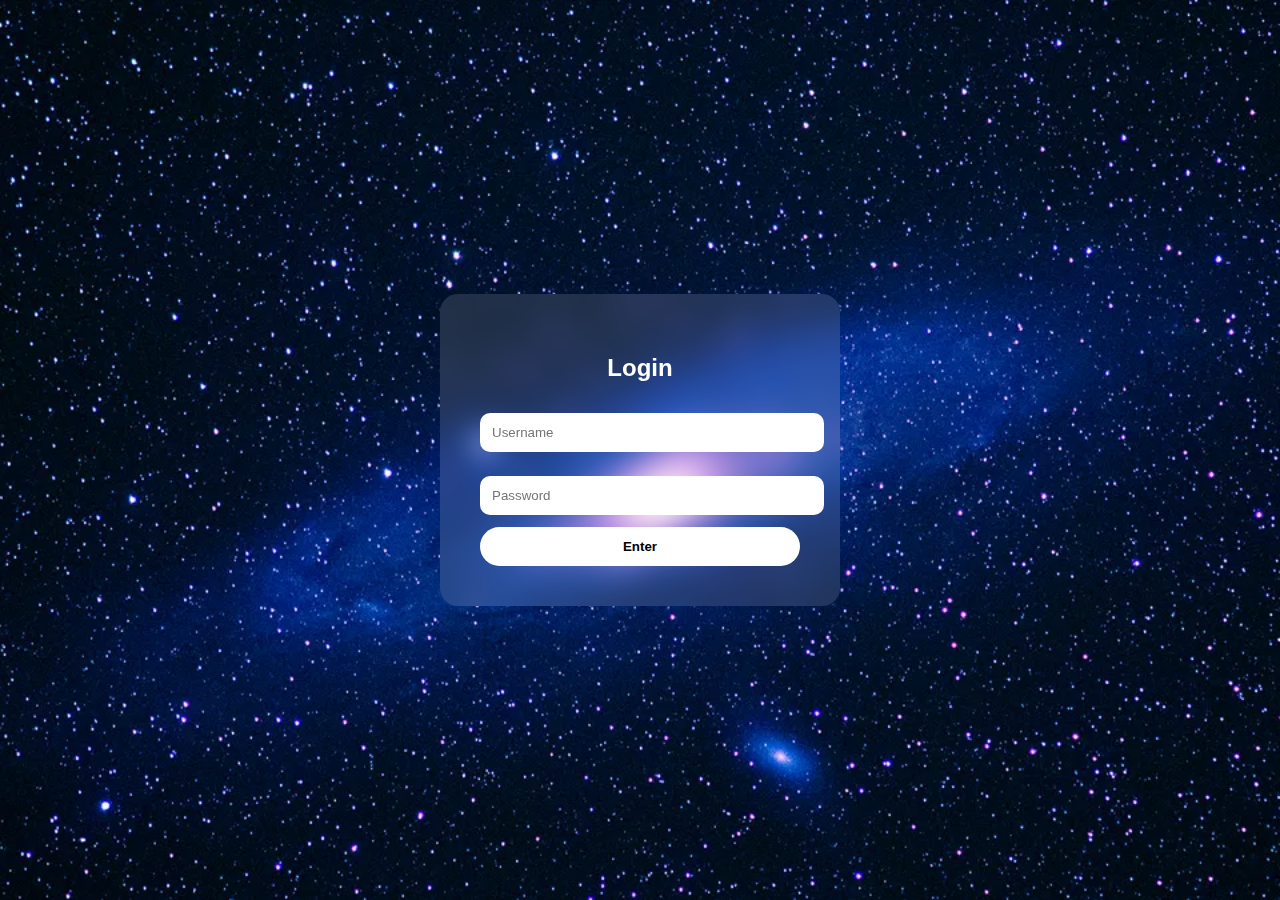
<file: login.html>
<!DOCTYPE html>
<html lang="en">
<head>
  
<meta charset="UTF-8">
<title>Login</title>
<style>
body {
  margin: 0;
  height: 100vh;
  background: linear-gradient(120deg, #0f2027, #203a43, #2c5364);
  display: flex;
  justify-content: center;
  align-items: center;
  font-family: 'Poppins', sans-serif;
  color: #fff;
   
    
    margin: 0;
    padding: 0;
    background-image: url("y.jpg");  
    background-size: cover;                   
    background-position: center;             
    background-repeat: no-repeat
    font-family: "Arial", sans-serif;
    height: 100vh;
    display: flex;
    justify-content: center;
    align-items: center;

}


.box {
  background: rgba(255,255,255,0.12);
  backdrop-filter: blur(14px);
  padding: 40px;
  border-radius: 18px;
  width: 320px;
  text-align: center;
}

input {
  width: 100%;
  padding: 12px;
  margin: 12px 0;
  border-radius: 10px;
  border: none;
  outline: none;
}

button {
  width: 100%;
  padding: 12px;
  border-radius: 20px;
  border: none;
  background: #ffffff;
  font-weight: bold;
  cursor: pointer;
}


</style>
</head>

<body>
  

<div class="box">
  <h2>Login</h2>
  <input id="user" placeholder="Username">
  <input id="pass" type="password" placeholder="Password">
  <button onclick="login()">Enter</button>
</div>

<script>
function login() {
  const user = document.getElementById("user").value;
  const pass = document.getElementById("pass").value;

  if (user === "ap" && pass === "236") {
    localStorage.setItem("isLoggedIn", "true");
    window.location.href = "index.html";
  } else {
    alert("Wrong username or password");
  }
}
</script>



</body>
</html>
</file>
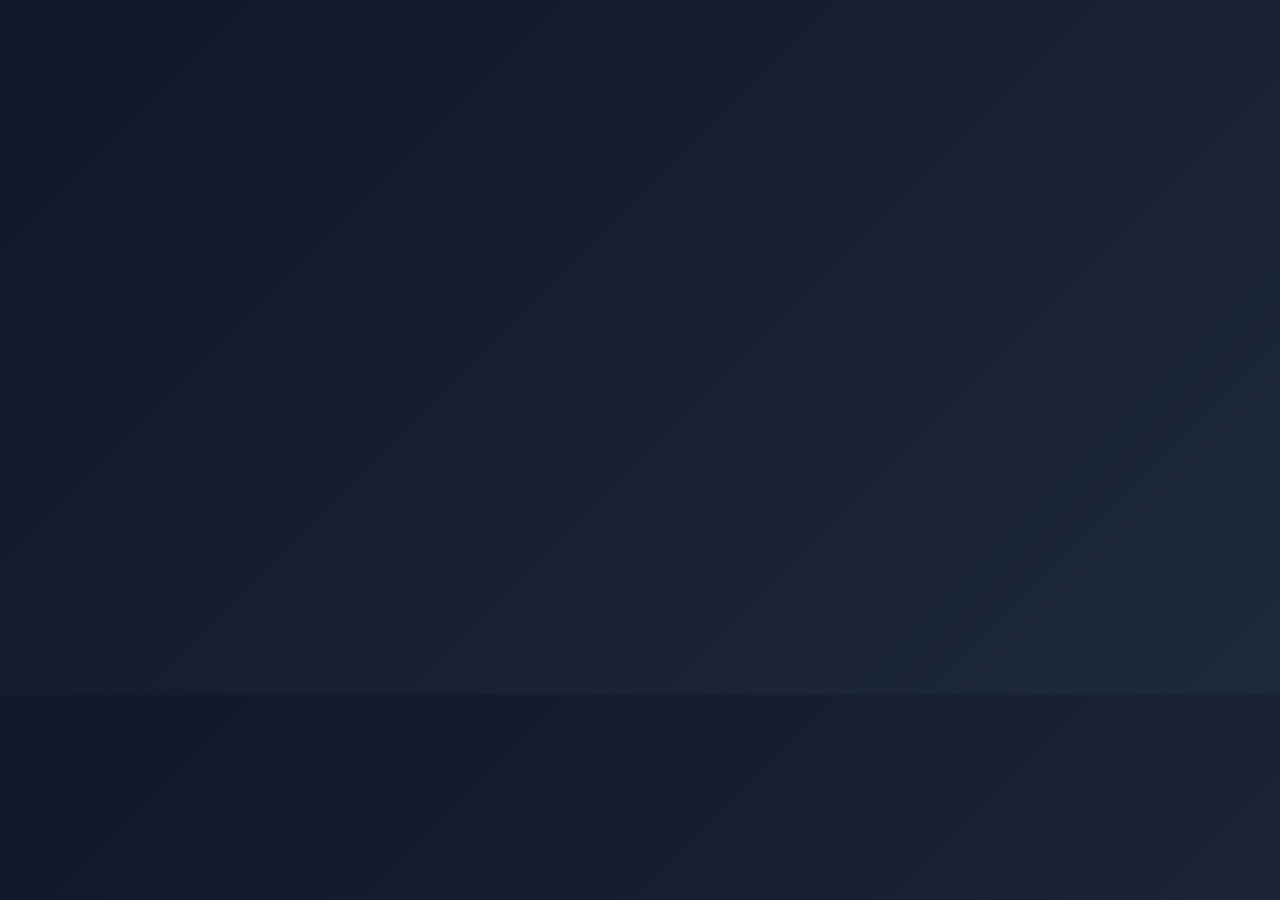
<file: gallery/gallery.html>
<!DOCTYPE html>
<html lang="en">
<head>
  <meta charset="UTF-8">
  <meta name="viewport" content="width=device-width, initial-scale=1.0">
  <title>Gallery</title>

  <style>
    body {
      margin: 0;
      font-family: Inter, Arial, sans-serif;
      background: linear-gradient(135deg, #0f172a, #1e293b);
      color: #e5e7eb;
      opacity: 0;
      animation: fadeIn 0.4s ease forwards;
    }

    .header {
      display: flex;
      justify-content: space-between;
      align-items: center;
      padding: 16px;
      max-width: 1000px;
      margin: auto;
    }

    .header h1 {
      font-size: 20px;
      margin: 0;
    }

    .subtitle {
      margin: 4px 0 0;
      font-size: 14px;
      color: #94a3b8;
    }

    .back-btn {
      text-decoration: none;
      color: #93c5fd;
      font-weight: 600;
      font-size: 14px;
    }

    .gallery {
      max-width: 1000px;
      margin: auto;
      padding: 16px;
      display: grid;
      grid-template-columns: repeat(auto-fill, minmax(140px, 1fr));
      gap: 12px;
    }

    .gallery img,
    .gallery video {
      width: 100%;
      height: 180px;
      object-fit: cover;
      border-radius: 12px;
      cursor: pointer;
      background: #020617;
      transition: transform 0.25s ease, box-shadow 0.25s ease;
    }

    .gallery img:hover,
    .gallery video:hover {
      transform: scale(1.04);
      box-shadow: 0 10px 25px rgba(0,0,0,0.4);
    }

    @media (min-width: 768px) {
      .gallery img,
      .gallery video {
        height: 220px;
      }
    }

    @keyframes fadeIn {
      to { opacity: 1; }
    }

    .lightbox {
      position: fixed;
      inset: 0;
      background: rgba(15, 23, 42, 0.95);
      display: none;
      align-items: center;
      justify-content: center;
      z-index: 100;
    }

    .lightbox img,
    .lightbox video {
      max-width: 90%;
      max-height: 90%;
      border-radius: 12px;
    }

    .lightbox video {
      display: none;
    }
  </style>
</head>

<body>

  <div class="header">
    <div>
      <h1>Gallery✨</h1><br>  
      <p class="subtitle">Jhadu Pocha's yaade!!!</p>
    </div>
    <a href="../index.html" class="back-btn">← Back</a>
  </div>

  <div class="gallery">
    <img src="a.jpeg">
    <img src="b.jpeg">
    <img src="c.jpeg">
    <img src="d.jpeg">
    <img src="e.jpeg">
    <img src="h.jpeg">
    <img src="i.jpeg">
    <img src="j.jpeg">
    <img src="k.jpeg">

   
  </div>

  <div class="lightbox" id="lightbox">
    <img id="lightbox-img">
    <video id="lightbox-video" controls></video>
  </div>

  <h1 style="text-align:center; margin:40px 0; color:#94a3b8;">
    and more memories to goooooo
  </h1>

  <script>
    const lightbox = document.getElementById("lightbox");
    const lbImg = document.getElementById("lightbox-img");
    const lbVideo = document.getElementById("lightbox-video");

    document.querySelectorAll(".gallery img").forEach(img => {
      img.addEventListener("click", () => {
        lbVideo.pause();
        lbVideo.style.display = "none";
        lbImg.style.display = "block";
        lbImg.src = img.src;
        lightbox.style.display = "flex";
      });
    });

    document.querySelectorAll(".gallery video").forEach(video => {
      video.addEventListener("click", () => {
        lbImg.style.display = "none";
        lbVideo.style.display = "block";
        lbVideo.src = video.src;
        lbVideo.play();
        lightbox.style.display = "flex";
      });
    });

    lightbox.addEventListener("click", () => {
      lbVideo.pause();
      lightbox.style.display = "none";
    });
  </script>

  <script>
    document.querySelectorAll("a").forEach(link => {
      link.addEventListener("click", e => {
        e.preventDefault();
        const href = link.getAttribute("href");
        document.body.style.opacity = 0;
        setTimeout(() => {
          window.location.href = href;
        }, 300);
      });
    });
  </script>

</body>
</html>
</file>
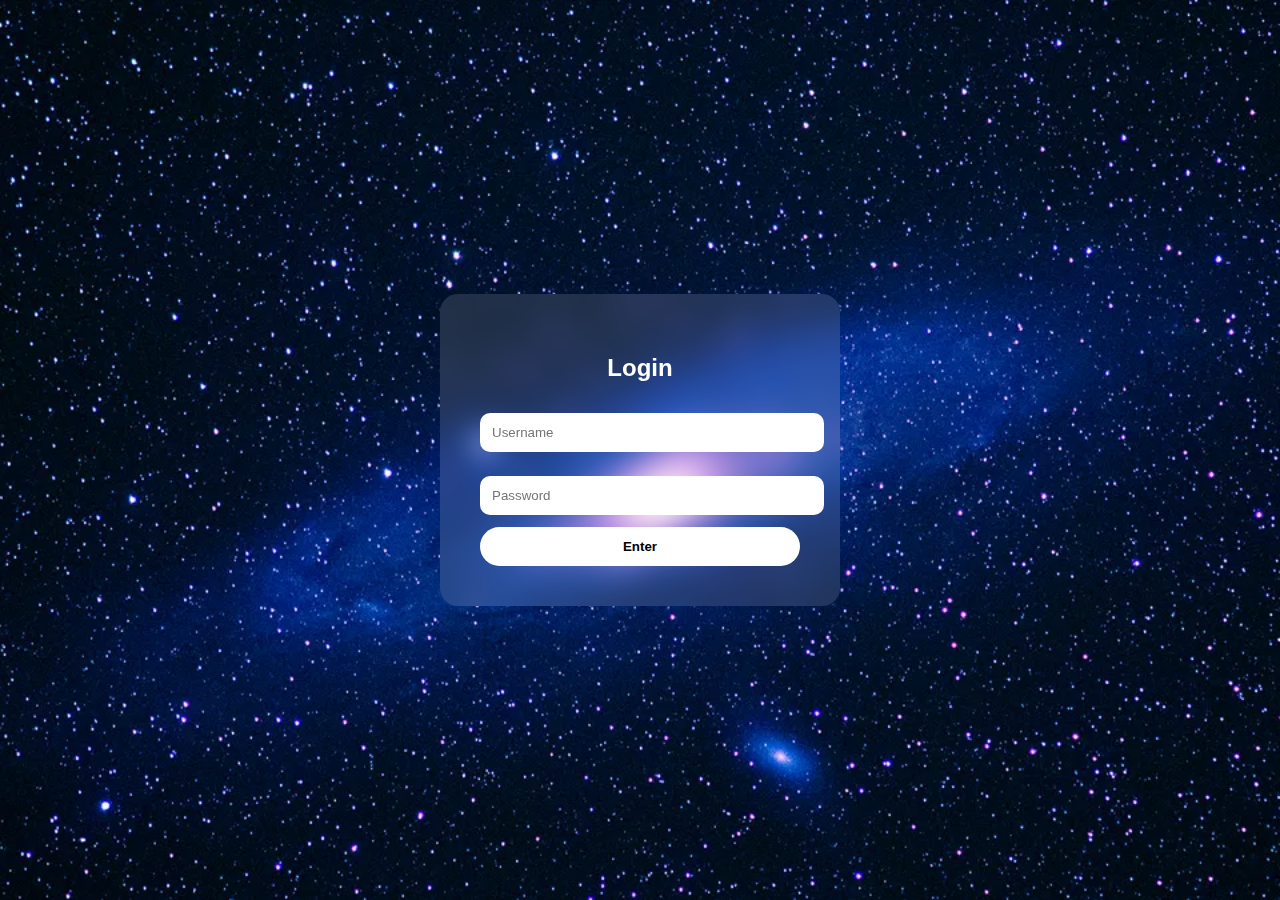
<file: letters/april.html>
<!DOCTYPE html>
<html lang="en">
<head>
<meta charset="UTF-8">

<script>
if (localStorage.getItem("isLoggedIn") !== "true") {
  window.location.href = "../login.html";
}
</script>

<title>April</title>

<style>
* {
  box-sizing: border-box;
  font-family: 'Poppins', sans-serif;
}

body {
  margin: 0;
  min-height: 100vh;
  background: linear-gradient(120deg, #0f2027, #203a43, #2c5364);
  color: #ffffff;
  display: flex;
  justify-content: center;
  align-items: center;
}

.container {
  width: 90%;
  max-width: 700px;
  padding: 40px 30px;
  border-radius: 20px;
  background: rgba(255, 255, 255, 0.12);
  backdrop-filter: blur(14px);
  box-shadow: 0 20px 40px rgba(0,0,0,0.3);
  animation: fadeUp 1.2s ease;
  text-align: center;
}

h1 {
  font-family: 'Playfair Display', serif;
  font-size: 2.6rem;
  margin-bottom: 20px;
}

#content {
  font-family: 'Playfair Display', serif;
  font-size: 1.3rem;
  line-height: 1.8;
  margin-bottom: 20px;
}

#timer {
  font-size: 0.95rem;
  opacity: 0.8;
  margin-top: 15px;
}

@keyframes fadeUp {
  from { opacity: 0; transform: translateY(40px); }
  to { opacity: 1; transform: translateY(0); }
}
</style>
</head>

<body>

<div class="container">
  <h1>April ka Gyaan😃</h1>
  <div id="content"></div>
  <p id="timer"></p>
</div>

<script>
const content = document.getElementById("content");
const timer = document.getElementById("timer");

const today = new Date();
const letterMonth = 3; 
const unlockDate = new Date(today.getFullYear(), letterMonth, 1);

if (today < unlockDate) {
  content.innerHTML = `⏳ This letter will open on the 1st.
  <br>
  Chal baad mai aa.
  `;
  function updateTimer() {
    const diff = unlockDate - new Date();

    const d = Math.floor(diff / (1000*60*60*24));
    const h = Math.floor((diff / (1000*60*60)) % 24);
    const m = Math.floor((diff / (1000*60)) % 60);
    const s = Math.floor((diff / 1000) % 60);

    timer.innerText = `Opens in ${d}d ${h}h ${m}m ${s}s`;
  }

  updateTimer();
  setInterval(updateTimer, 1000);
} else {
  content.innerHTML = `
  “Bloom at your own pace — nobody else knows your season.” <br><br>
   Exams finally khatamm🎉<br>
 Ab bas thoda tension free rahega, marks shayad kuch din mein aa jayenge chod tab ka tab dekhenge 😅
Filhaal vacation enjoy kar, rest le, ghoom. Waise bhi ye last summer vacation hai iske baad koi long vaction nhi . enjoyyyy.<br>

 `;
}
</script>

<script>
  window.addEventListener("load", () => {
    const duration = 10000; // 5 seconds
    const end = Date.now() + duration;

    const interval = setInterval(() => {
      if (Date.now() > end) {
        clearInterval(interval);
        return;
      }

      confetti({
        particleCount: 10,
        spread: 100,
        origin: { x: Math.random(), y: 0 },
        colors: ['#38bdf8', '#e5e7eb', '#1e293b'],
        gravity: 1.7,
        ticks: 400
      });
    }, 250);
  });
</script>

</body>
</html>
</file>
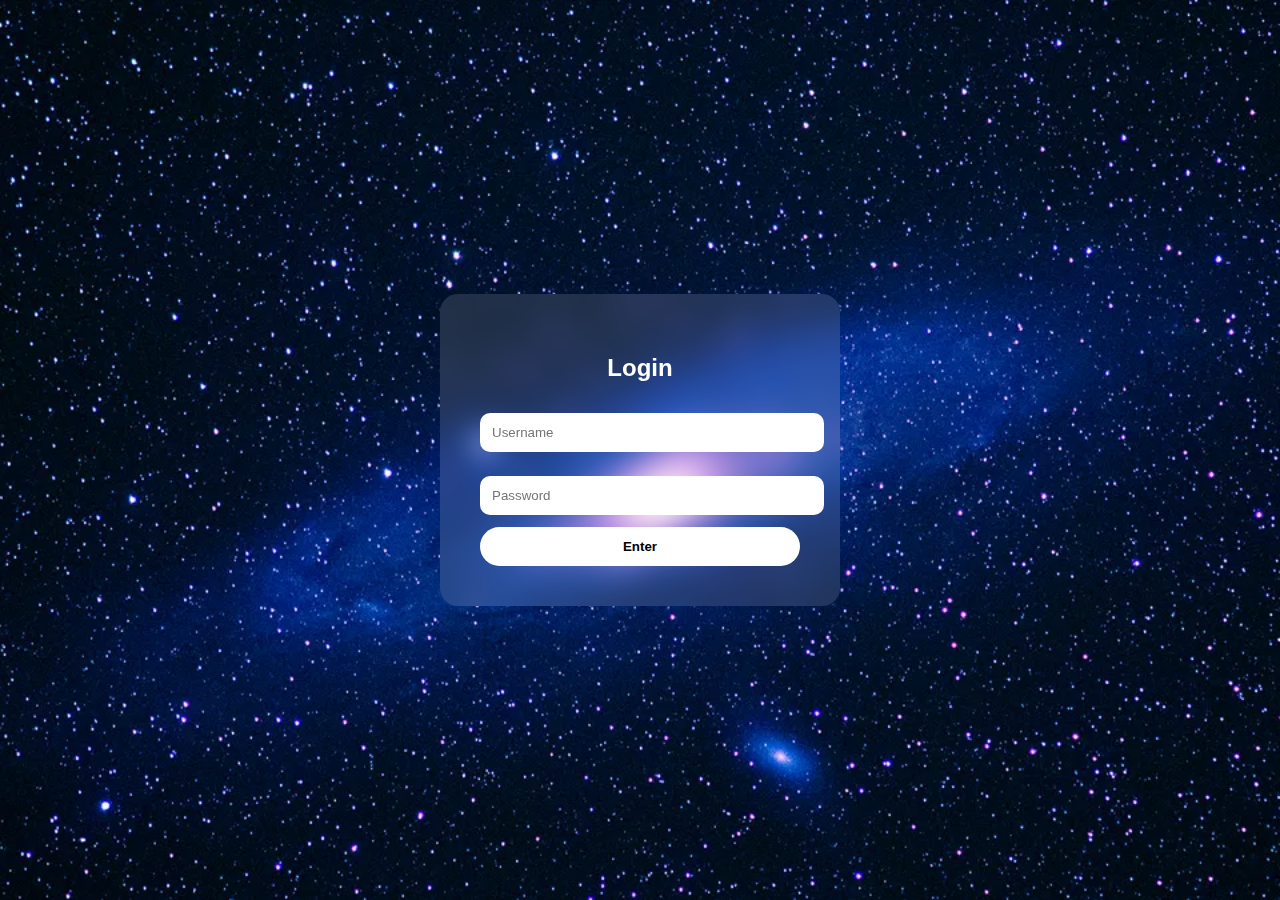
<file: letters/august.html>
<!DOCTYPE html>
<html lang="en">
<head>
<meta charset="UTF-8">

<script>
if (localStorage.getItem("isLoggedIn") !== "true") {
  window.location.href = "../login.html";
}
</script>

<title>August</title>

<style>
* {
  box-sizing: border-box;
  font-family: 'Poppins', sans-serif;
}

body {
  margin: 0;
  min-height: 100vh;
  background: linear-gradient(120deg, #0f2027, #203a43, #2c5364);
  color: #ffffff;
  display: flex;
  justify-content: center;
  align-items: center;
}

.container {
  width: 90%;
  max-width: 700px;
  padding: 40px 30px;
  border-radius: 20px;
  background: rgba(255, 255, 255, 0.12);
  backdrop-filter: blur(14px);
  box-shadow: 0 20px 40px rgba(0,0,0,0.3);
  animation: fadeUp 1.2s ease;
  text-align: center;
}

h1 {
  font-family: 'Playfair Display', serif;
  font-size: 2.6rem;
  margin-bottom: 20px;
}

#content {
  font-family: 'Playfair Display', serif;
  font-size: 1.3rem;
  line-height: 1.8;
  margin-bottom: 20px;
}

#timer {
  font-size: 0.95rem;
  opacity: 0.8;
  margin-top: 15px;
}

@keyframes fadeUp {
  from { opacity: 0; transform: translateY(40px); }
  to { opacity: 1; transform: translateY(0); }
}
</style>
</head>

<body>

<div class="container">
  <h1>August ka Gyaan😃</h1>
  <div id="content"></div>
  <p id="timer"></p>
</div>

<script>
const content = document.getElementById("content");
const timer = document.getElementById("timer");

const today = new Date();
const letterMonth = 7; 
const unlockDate = new Date(today.getFullYear(), letterMonth, 1);

if (today < unlockDate) {
  content.innerHTML = `⏳ This letter will open on the 1st.
  <br>
  Chal baad mai aa.
  `;
 

  function updateTimer() {
    const diff = unlockDate - new Date();

    const d = Math.floor(diff / (1000*60*60*24));
    const h = Math.floor((diff / (1000*60*60)) % 24);
    const m = Math.floor((diff / (1000*60)) % 60);
    const s = Math.floor((diff / 1000) % 60);

    timer.innerText = `Opens in ${d}d ${h}h ${m}m ${s}s`;
  }

  updateTimer();
  setInterval(updateTimer, 1000);
} else {
  content.innerHTML = `
   “You’re stronger than you think, even on the days you doubt it.”<br><br>
   Spidermann nikla hogaaaaa🕷️🕸️..<br>
   mujhe nhi pata bas jana hi hai , internals ho ya aur kuch koi farak nhi padta , jana hi hai sabko sath mai.<br>
   bas itna hi bolna haii , be healthy and happyyyy, byeeeee!!!<br>
    
  `;
}
</script>

<script>
  window.addEventListener("load", () => {
    const duration = 10000; // 5 seconds
    const end = Date.now() + duration;

    const interval = setInterval(() => {
      if (Date.now() > end) {
        clearInterval(interval);
        return;
      }

      confetti({
        particleCount: 10,
        spread: 100,
        origin: { x: Math.random(), y: 0 },
        colors: ['#38bdf8', '#e5e7eb', '#1e293b'],
        gravity: 1.7,
        ticks: 400
      });
    }, 250);
  });
</script>

</body>
</html>
</file>
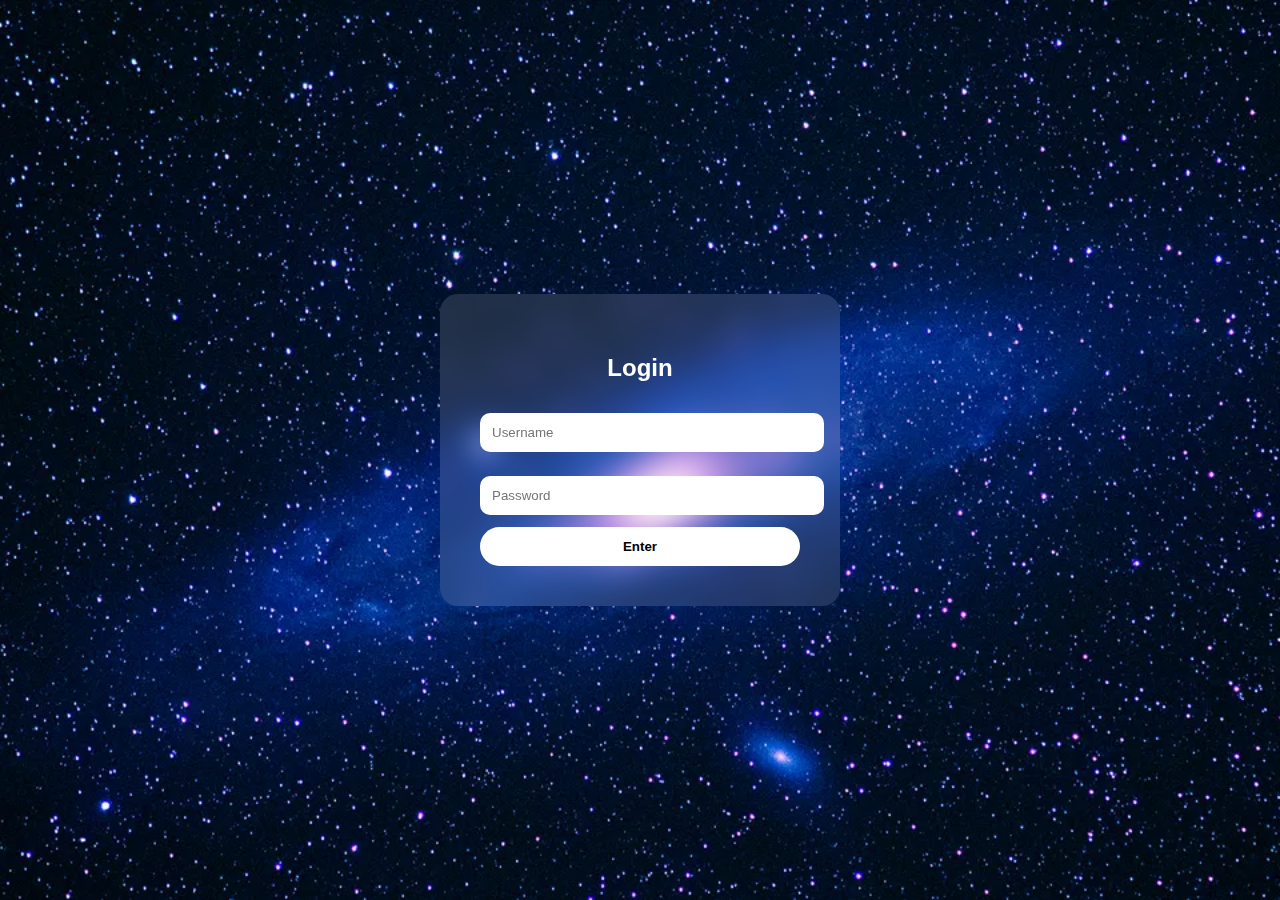
<file: letters/december.html>
<!DOCTYPE html>
<html lang="en">
<head>
<meta charset="UTF-8">

<script>
if (localStorage.getItem("isLoggedIn") !== "true") {
  window.location.href = "../login.html";
}
</script>

<title>December</title>

<style>
* {
  box-sizing: border-box;
  font-family: 'Poppins', sans-serif;
}

body {
  margin: 0;
  min-height: 100vh;
  background: linear-gradient(120deg, #0f2027, #203a43, #2c5364);
  color: #ffffff;
  display: flex;
  justify-content: center;
  align-items: center;
}

.container {
  width: 90%;
  max-width: 700px;
  padding: 40px 30px;
  border-radius: 20px;
  background: rgba(255, 255, 255, 0.12);
  backdrop-filter: blur(14px);
  box-shadow: 0 20px 40px rgba(0,0,0,0.3);
  animation: fadeUp 1.2s ease;
  text-align: center;
}

h1 {
  font-family: 'Playfair Display', serif;
  font-size: 2.6rem;
  margin-bottom: 20px;
}

#content {
  font-family: 'Playfair Display', serif;
  font-size: 1.3rem;
  line-height: 1.8;
  margin-bottom: 20px;
}

#timer {
  font-size: 0.95rem;
  opacity: 0.8;
  margin-top: 15px;
}

@keyframes fadeUp {
  from { opacity: 0; transform: translateY(40px); }
  to { opacity: 1; transform: translateY(0); }
}
</style>
</head>

<body>

<div class="container">
  <h1>December ka Gyaan😃</h1>
  <div id="content"></div>
  <p id="timer"></p>
</div>

<script>
const content = document.getElementById("content");
const timer = document.getElementById("timer");

const today = new Date();
const letterMonth = 11;
const unlockDate = new Date(today.getFullYear(), letterMonth, 1);

if (today < unlockDate) {
  content.innerHTML = `⏳ This letter will open on the 1st.
  <br>
  Chal baad mai aa.
  `;
 

  function updateTimer() {
    const diff = unlockDate - new Date();

    const d = Math.floor(diff / (1000*60*60*24));
    const h = Math.floor((diff / (1000*60*60)) % 24);
    const m = Math.floor((diff / (1000*60)) % 60);
    const s = Math.floor((diff / 1000) % 60);

    timer.innerText = `Opens in ${d}d ${h}h ${m}m ${s}s`;
  }

  updateTimer();
  setInterval(updateTimer, 1000);
} else {
  content.innerHTML = `
  “You survived the year, learned a lot, laughed a little — and that’s success.”<br><br>
   Congratulations , bas ek mahina aur ye saal bhi khatam , bolte bolte saal bhi khatam hona aya hai..<br>
   hopefully hum abhi bhi dost hai kyunki pata nhi ye saal kya kya hua rahega, aur tu ye sab padh bhi raha hai kyaa ??.<br>
  agar ha toh sabko chocolate leke de 😅, I hope ye jo website banaya hai tujhe acha laga hoga , mujhe kuch aisa dena tha jo pura saal yaad rakh paye , ye last letter hai <br>
    ye saal tera acha gaya hoga, jhadu pocha wala group abhi bhi waisa ho jaise abhi hai(27 december 2025)!!!<br>
    hopefully 2027 mai bhi hum ache dost rahe !! <br>
    chalo fir  byeeeeeeeeeeeeeeeeeeeeeeeeeeee<br>
    see  you in 2027 !!!!!🙌🙌🫡
    <br><br>
    Signing off🫡<br> Anjaliiiiiiii!!
  `;
}
</script>

<script>
  window.addEventListener("load", () => {
    const duration = 10000; // 5 seconds
    const end = Date.now() + duration;

    const interval = setInterval(() => {
      if (Date.now() > end) {
        clearInterval(interval);
        return;
      }

      confetti({
        particleCount: 10,
        spread: 100,
        origin: { x: Math.random(), y: 0 },
        colors: ['#38bdf8', '#e5e7eb', '#1e293b'],
        gravity: 1.7,
        ticks: 400
      });
    }, 250);
  });
</script>

</body>
</html>
</file>
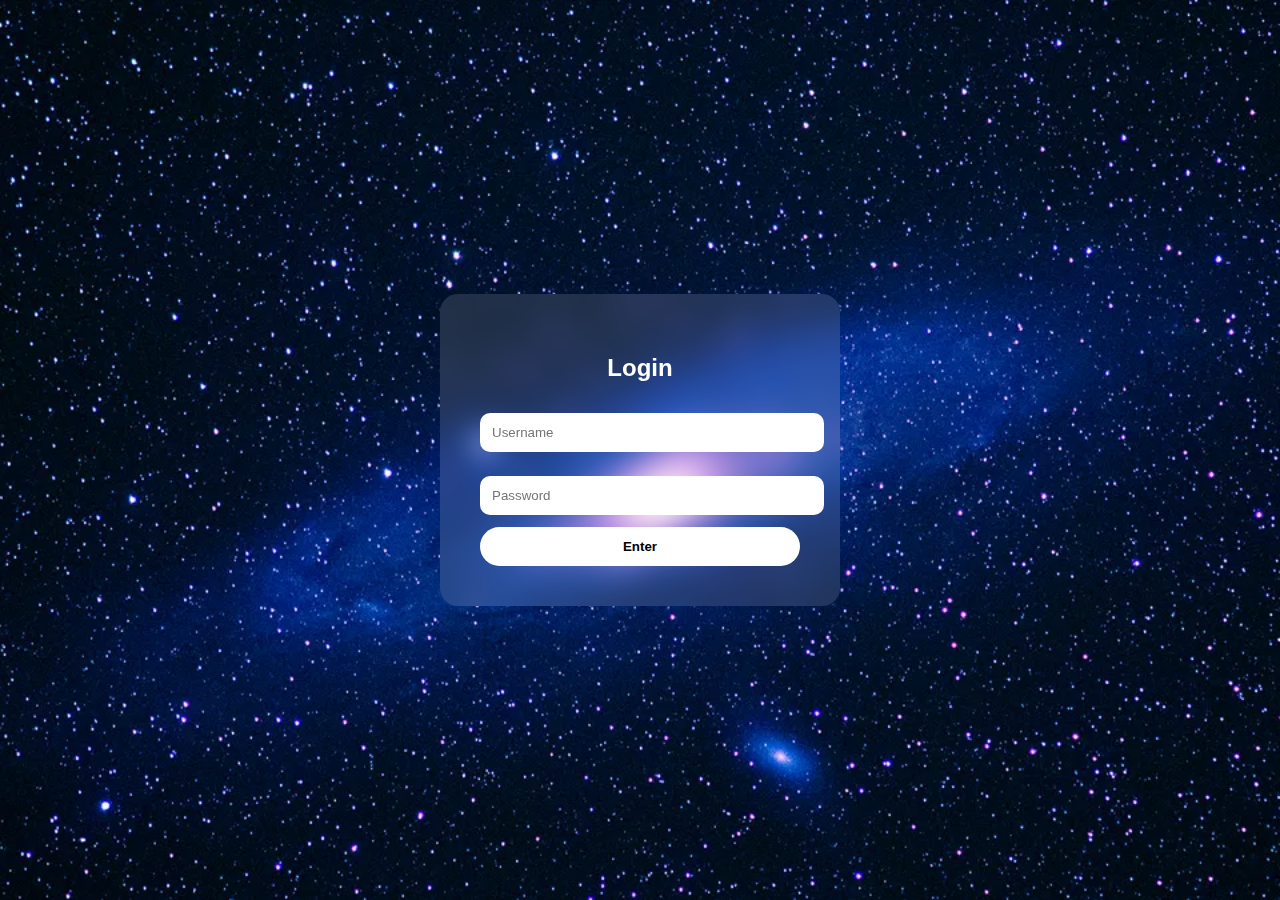
<file: letters/february.html>
<!DOCTYPE html>
<html lang="en">
<head>
<meta charset="UTF-8">

<script>
if (localStorage.getItem("isLoggedIn") !== "true") {
  window.location.href = "../login.html";
}
</script>

<title>February ka Gyaan</title>

<style>
* {
  box-sizing: border-box;
  font-family: 'Poppins', sans-serif;
}

body {
  margin: 0;
  min-height: 100vh;
  background: linear-gradient(120deg, #0f2027, #203a43, #2c5364);
  color: #ffffff;
  display: flex;
  justify-content: center;
  align-items: center;
}

.container {
  width: 90%;
  max-width: 700px;
  padding: 40px 30px;
  border-radius: 20px;
  background: rgba(255, 255, 255, 0.12);
  backdrop-filter: blur(14px);
  box-shadow: 0 20px 40px rgba(0,0,0,0.3);
  animation: fadeUp 1.2s ease;
  text-align: center;
}

h1 {
  font-family: 'Playfair Display', serif;
  font-size: 2.6rem;
  margin-bottom: 20px;
}

#content {
  font-family: 'Playfair Display', serif;
  font-size: 1.3rem;
  line-height: 1.8;
  margin-bottom: 20px;
}

#timer {
  font-size: 0.95rem;
  opacity: 0.8;
  margin-top: 15px;
}

@keyframes fadeUp {
  from { opacity: 0; transform: translateY(40px); }
  to { opacity: 1; transform: translateY(0); }
}
</style>
</head>

<body>

<div class="container">
  <h1>February ka Gyaan📝</h1>
  <div id="content"></div>
  <p id="timer"></p>
</div>

<script>
const content = document.getElementById("content");
const timer = document.getElementById("timer");

const today = new Date();
const letterMonth = 1; // January
const unlockDate = new Date(today.getFullYear(), letterMonth, 1);

if (today < unlockDate) {
  content.innerHTML = `⏳ This letter will open on the 1st.
  <br>
  Chal baad mai aa.
  `;

  function updateTimer() {
    const diff = unlockDate - new Date();

    const d = Math.floor(diff / (1000*60*60*24));
    const h = Math.floor((diff / (1000*60*60)) % 24);
    const m = Math.floor((diff / (1000*60)) % 60);
    const s = Math.floor((diff / 1000) % 60);

    timer.innerText = `Opens in ${d}d ${h}h ${m}m ${s}s`;
  }

  updateTimer();
  setInterval(updateTimer, 1000);
} else {
  content.innerHTML = `
   “Life is better when you’re surrounded by people who make you laugh and grow.”<br><br>
   Ab Assignments pe assignments diya hoga ma'am ne😅
Assignment/practical subimmission time pe submit karna mainly toh  AP ka , last mai sab leke jane ka risk mat lena 🙏 woh aankhon se khatam kar degi tujhe , 
Padhai bhi dheere dheere start kar dena — no stress but consistent. aur mujhe notes de dena , baki I fully believe you  .<br>

  `;
}
</script>

<script>
  window.addEventListener("load", () => {
    const duration = 10000; // 5 seconds
    const end = Date.now() + duration;

    const interval = setInterval(() => {
      if (Date.now() > end) {
        clearInterval(interval);
        return;
      }

      confetti({
        particleCount: 10,
        spread: 100,
        origin: { x: Math.random(), y: 0 },
        colors: ['#38bdf8', '#e5e7eb', '#1e293b'],
        gravity: 1.7,
        ticks: 400
      });
    }, 250);
  });
</script>

</body>
</html>
</file>
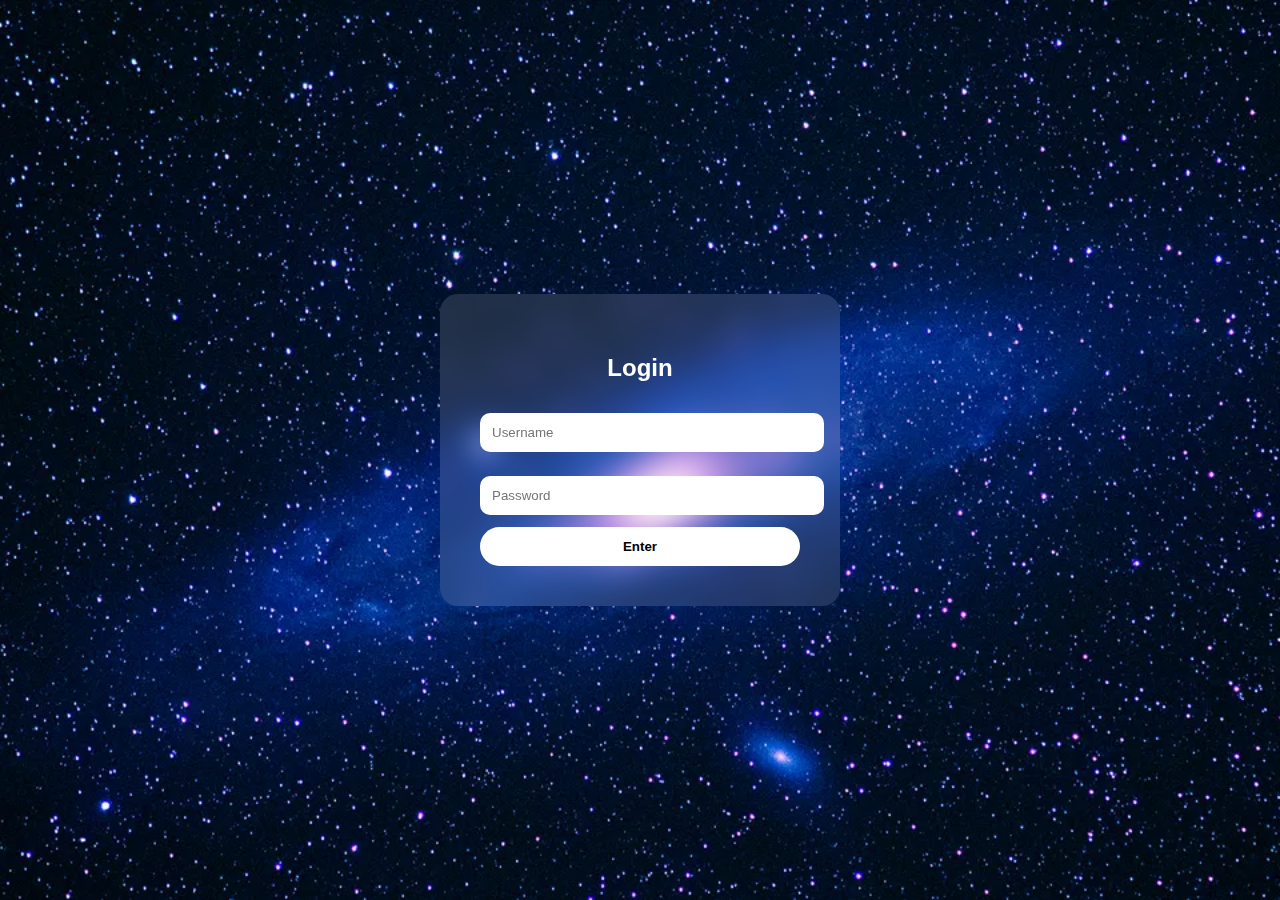
<file: letters/july.html>
<!DOCTYPE html>
<html lang="en">
<head>
<meta charset="UTF-8">

<script>
if (localStorage.getItem("isLoggedIn") !== "true") {
  window.location.href = "../login.html";
}
</script>

<title>July</title>

<style>
* {
  box-sizing: border-box;
  font-family: 'Poppins', sans-serif;
}

body {
  margin: 0;
  min-height: 100vh;
  background: linear-gradient(120deg, #0f2027, #203a43, #2c5364);
  color: #ffffff;
  display: flex;
  justify-content: center;
  align-items: center;
}

.container {
  width: 90%;
  max-width: 700px;
  padding: 40px 30px;
  border-radius: 20px;
  background: rgba(255, 255, 255, 0.12);
  backdrop-filter: blur(14px);
  box-shadow: 0 20px 40px rgba(0,0,0,0.3);
  animation: fadeUp 1.2s ease;
  text-align: center;
}

h1 {
  font-family: 'Playfair Display', serif;
  font-size: 2.6rem;
  margin-bottom: 20px;
}

#content {
  font-family: 'Playfair Display', serif;
  font-size: 1.3rem;
  line-height: 1.8;
  margin-bottom: 20px;
}

#timer {
  font-size: 0.95rem;
  opacity: 0.8;
  margin-top: 15px;
}

@keyframes fadeUp {
  from { opacity: 0; transform: translateY(40px); }
  to { opacity: 1; transform: translateY(0); }
}
</style>
</head>

<body>

<div class="container">
  <h1>July ka Gyaan😃</h1>
  <div id="content"></div>
  <p id="timer"></p>
</div>

<script>
const content = document.getElementById("content");
const timer = document.getElementById("timer");

const today = new Date();
const letterMonth = 6; 
const unlockDate = new Date(today.getFullYear(), letterMonth, 1);

if (today < unlockDate) {
  content.innerHTML = `⏳ This letter will open on the 1st.
  <br>
  Chal baad mai aa.
  `;
 

  function updateTimer() {
    const diff = unlockDate - new Date();

    const d = Math.floor(diff / (1000*60*60*24));
    const h = Math.floor((diff / (1000*60*60)) % 24);
    const m = Math.floor((diff / (1000*60)) % 60);
    const s = Math.floor((diff / 1000) % 60);

    timer.innerText = `Opens in ${d}d ${h}h ${m}m ${s}s`;
  }

  updateTimer();
  setInterval(updateTimer, 1000);
} else {
  content.innerHTML = `
   “Rest if you must, but never quit on yourself.”<br><br>
   kaise chal raha hai sem 6..😂<br>
   mujhe nhi lagta tu abhi bhi ye padh raha hai ya nhi , lekin agar padh raha hai toh sabko chocolate leke dena aur bolna ki "AP mere ghar aayi thi tab ussi ne diya tha"🤣🤣.<br>
    dekhte hai mujhe yaad rahega ya nhi , baki ache se padhai karna , byeeeee!!!<br>
    
  `;
}
</script>

<script>
  window.addEventListener("load", () => {
    const duration = 10000; // 5 seconds
    const end = Date.now() + duration;

    const interval = setInterval(() => {
      if (Date.now() > end) {
        clearInterval(interval);
        return;
      }

      confetti({
        particleCount: 10,
        spread: 100,
        origin: { x: Math.random(), y: 0 },
        colors: ['#38bdf8', '#e5e7eb', '#1e293b'],
        gravity: 1.7,
        ticks: 400
      });
    }, 250);
  });
</script>

</body>
</html>
</file>
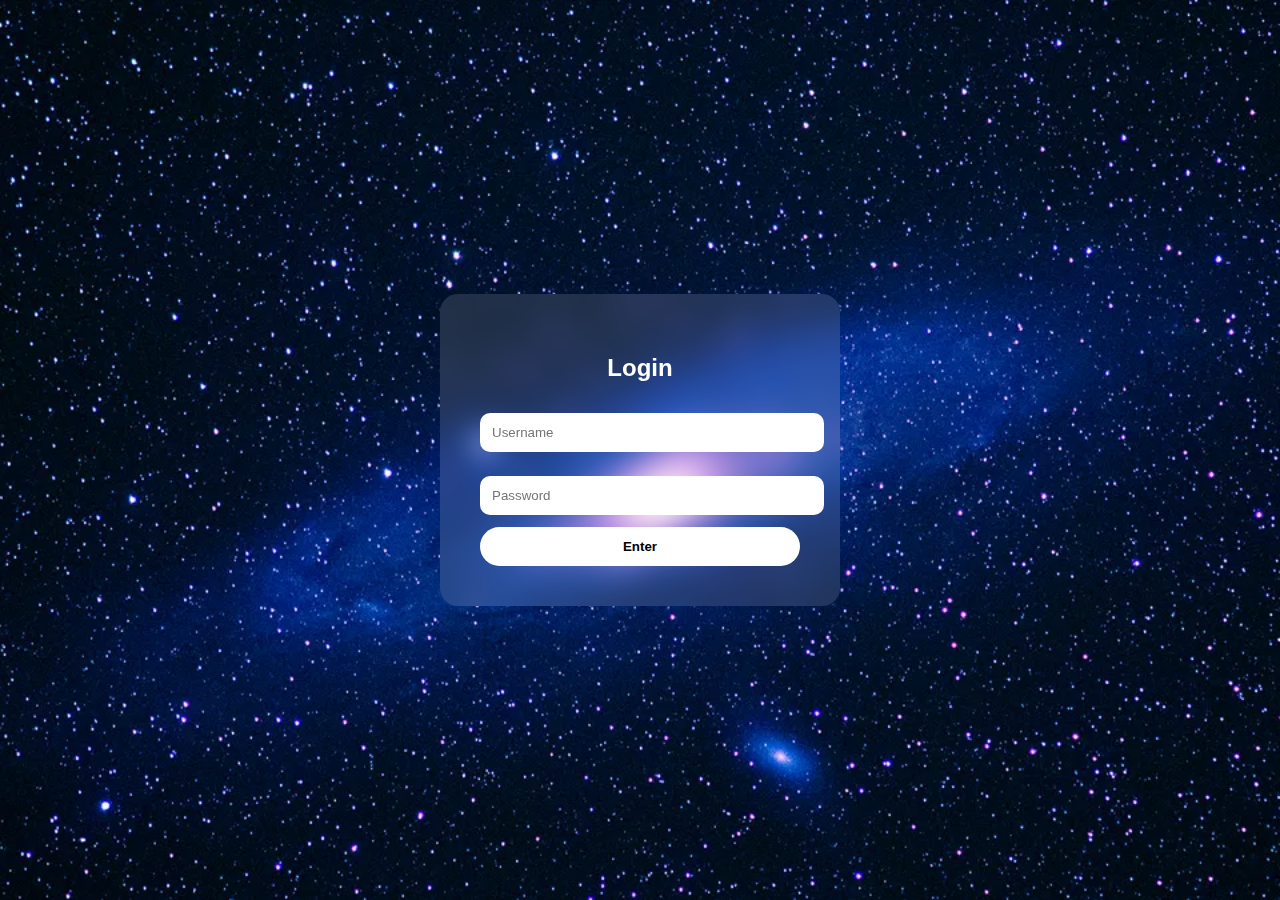
<file: letters/june.html>
<!DOCTYPE html>
<html lang="en">
<head>
<meta charset="UTF-8">

<script>
if (localStorage.getItem("isLoggedIn") !== "true") {
  window.location.href = "../login.html";
}
</script>

<title>June</title>

<style>
* {
  box-sizing: border-box;
  font-family: 'Poppins', sans-serif;
}

body {
  margin: 0;
  min-height: 100vh;
  background: linear-gradient(120deg, #0f2027, #203a43, #2c5364);
  color: #ffffff;
  display: flex;
  justify-content: center;
  align-items: center;
}

.container {
  width: 90%;
  max-width: 700px;
  padding: 40px 30px;
  border-radius: 20px;
  background: rgba(255, 255, 255, 0.12);
  backdrop-filter: blur(14px);
  box-shadow: 0 20px 40px rgba(0,0,0,0.3);
  animation: fadeUp 1.2s ease;
  text-align: center;
}

h1 {
  font-family: 'Playfair Display', serif;
  font-size: 2.6rem;
  margin-bottom: 20px;
}

#content {
  font-family: 'Playfair Display', serif;
  font-size: 1.3rem;
  line-height: 1.8;
  margin-bottom: 20px;
}

#timer {
  font-size: 0.95rem;
  opacity: 0.8;
  margin-top: 15px;
}

@keyframes fadeUp {
  from { opacity: 0; transform: translateY(40px); }
  to { opacity: 1; transform: translateY(0); }
}
</style>
</head>

<body>

<div class="container">
  <h1>June ka Gyaan😃</h1>
  <div id="content"></div>
  <p id="timer"></p>
</div>

<script>
const content = document.getElementById("content");
const timer = document.getElementById("timer");

const today = new Date();
const letterMonth = 5; // January
const unlockDate = new Date(today.getFullYear(), letterMonth, 1);

if (today < unlockDate) {
  content.innerHTML = `⏳ This letter will open on the 1st.
  <br>
  Chal baad mai aa.
  `;
 

  function updateTimer() {
    const diff = unlockDate - new Date();

    const d = Math.floor(diff / (1000*60*60*24));
    const h = Math.floor((diff / (1000*60*60)) % 24);
    const m = Math.floor((diff / (1000*60)) % 60);
    const s = Math.floor((diff / 1000) % 60);

    timer.innerText = `Opens in ${d}d ${h}h ${m}m ${s}s`;
  }

  updateTimer();
  setInterval(updateTimer, 1000);
} else {
  content.innerHTML = `
   “Do more of what makes you feel alive… and a little less of what stresses you out.”<br><br>
   Bolte bolte adha saal nikal gaya..🫡<br>
   college khulne wala hai jaldi hi , sab milenge abb, finally third yar aa gaye.<br>
    ye saal bhi barbaad mat karna , top karna hai tujhe , bas itna hi byeeeee<br>
    college mai milte haii!!!
  `;
}
</script>

<script>
  window.addEventListener("load", () => {
    const duration = 10000; // 5 seconds
    const end = Date.now() + duration;

    const interval = setInterval(() => {
      if (Date.now() > end) {
        clearInterval(interval);
        return;
      }

      confetti({
        particleCount: 10,
        spread: 100,
        origin: { x: Math.random(), y: 0 },
        colors: ['#38bdf8', '#e5e7eb', '#1e293b'],
        gravity: 1.7,
        ticks: 400
      });
    }, 250);
  });
</script>
</body>
</html>
</file>
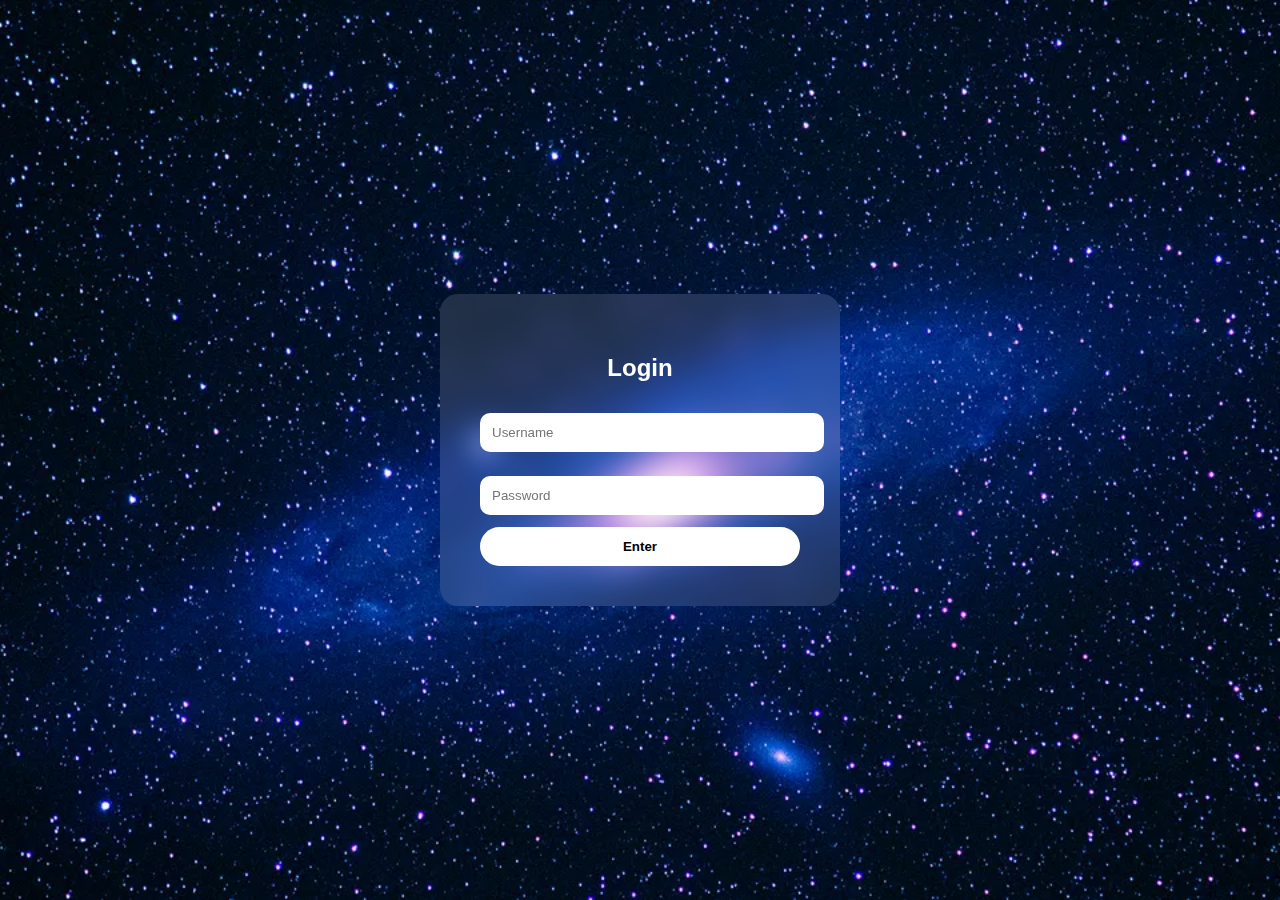
<file: letters/march.html>
<!DOCTYPE html>
<html lang="en">
<head>
<meta charset="UTF-8">

<script>
if (localStorage.getItem("isLoggedIn") !== "true") {
  window.location.href = "../login.html";
}
</script>

<title>March</title>

<style>
* {
  box-sizing: border-box;
  font-family: 'Poppins', sans-serif;
}

body {
  margin: 0;
  min-height: 100vh;
  background: linear-gradient(120deg, #0f2027, #203a43, #2c5364);
  color: #ffffff;
  display: flex;
  justify-content: center;
  align-items: center;
}

.container {
  width: 90%;
  max-width: 700px;
  padding: 40px 30px;
  border-radius: 20px;
  background: rgba(255, 255, 255, 0.12);
  backdrop-filter: blur(14px);
  box-shadow: 0 20px 40px rgba(0,0,0,0.3);
  animation: fadeUp 1.2s ease;
  text-align: center;
}

h1 {
  font-family: 'Playfair Display', serif;
  font-size: 2.6rem;
  margin-bottom: 20px;
}

#content {
  font-family: 'Playfair Display', serif;
  font-size: 1.3rem;
  line-height: 1.8;
  margin-bottom: 20px;
}

#timer {
  font-size: 0.95rem;
  opacity: 0.8;
  margin-top: 15px;
}

@keyframes fadeUp {
  from { opacity: 0; transform: translateY(40px); }
  to { opacity: 1; transform: translateY(0); }
}
</style>
</head>

<body>

<div class="container">
  <h1>March ka Gyaan🎂</h1>
  <div id="content"></div>
  <p id="timer"></p>
</div>

<script>
const content = document.getElementById("content");
const timer = document.getElementById("timer");

const today = new Date();
const letterMonth = 2; 
const unlockDate = new Date(today.getFullYear(), letterMonth, 1);

if (today < unlockDate) {
  content.innerHTML = `⏳ This letter will open on the 1st.
  <br>
  Chal baad mai aa.
  `;
  function updateTimer() {
    const diff = unlockDate - new Date();

    const d = Math.floor(diff / (1000*60*60*24));
    const h = Math.floor((diff / (1000*60*60)) % 24);
    const m = Math.floor((diff / (1000*60)) % 60);
    const s = Math.floor((diff / 1000) % 60);

    timer.innerText = `Opens in ${d}d ${h}h ${m}m ${s}s`;
  }

  updateTimer();
  setInterval(updateTimer, 1000);
} else {
  content.innerHTML = `
   “Progress is progress, even when it’s slow. Especially when it’s slow.”<br><br>
   Happy Birthdayyyy to Youuuuuuu 🎂🎉<br>
 actually Happy Birthday to us , Party kabb??😎
Exams mostly chal rahe honge ya start ho chuke honge, toh all the best, iss baar paper mai aag lagana
kripya karke apna paper compelete karke ana , pura likhna, 
aur exam ke baad wapis jaate hai kahi tho, sabko bolke rakhna.<br>

  `;
}
</script>

<script>
  window.addEventListener("load", () => {
    const duration = 10000; // 5 seconds
    const end = Date.now() + duration;

    const interval = setInterval(() => {
      if (Date.now() > end) {
        clearInterval(interval);
        return;
      }

      confetti({
        particleCount: 10,
        spread: 100,
        origin: { x: Math.random(), y: 0 },
        colors: ['#38bdf8', '#e5e7eb', '#1e293b'],
        gravity: 1.7,
        ticks: 400
      });
    }, 250);
  });
</script>

</body>
</html>
</file>
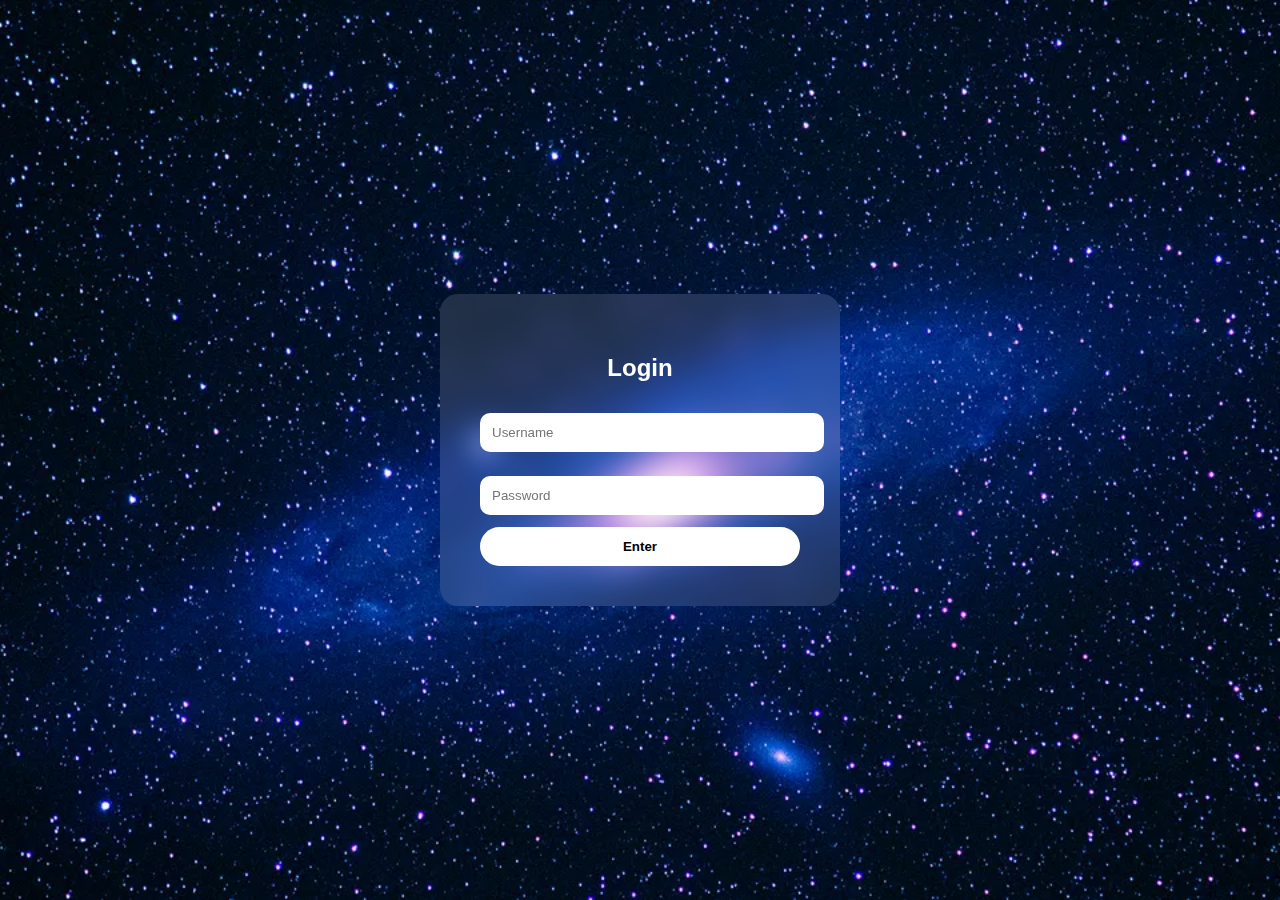
<file: letters/may.html>
<!DOCTYPE html>
<html lang="en">
<head>
<meta charset="UTF-8">

<script>
if (localStorage.getItem("isLoggedIn") !== "true") {
  window.location.href = "../login.html";
}
</script>

<title>May</title>

<style>
* {
  box-sizing: border-box;
  font-family: 'Poppins', sans-serif;
}

body {
  margin: 0;
  min-height: 100vh;
  background: linear-gradient(120deg, #0f2027, #203a43, #2c5364);
  color: #ffffff;
  display: flex;
  justify-content: center;
  align-items: center;
}

.container {
  width: 90%;
  max-width: 700px;
  padding: 40px 30px;
  border-radius: 20px;
  background: rgba(255, 255, 255, 0.12);
  backdrop-filter: blur(14px);
  box-shadow: 0 20px 40px rgba(0,0,0,0.3);
  animation: fadeUp 1.2s ease;
  text-align: center;
}

h1 {
  font-family: 'Playfair Display', serif;
  font-size: 2.6rem;
  margin-bottom: 20px;
}

#content {
  font-family: 'Playfair Display', serif;
  font-size: 1.3rem;
  line-height: 1.8;
  margin-bottom: 20px;
}

#timer {
  font-size: 0.95rem;
  opacity: 0.8;
  margin-top: 15px;
}

@keyframes fadeUp {
  from { opacity: 0; transform: translateY(40px); }
  to { opacity: 1; transform: translateY(0); }
}
</style>
</head>

<body>

<div class="container">
  <h1>May ka Gyaan😃</h1>
  <div id="content"></div>
  <p id="timer"></p>
</div>

<script>
const content = document.getElementById("content");
const timer = document.getElementById("timer");

const today = new Date();
const letterMonth = 4; 
const unlockDate = new Date(today.getFullYear(), letterMonth, 1);

if (today < unlockDate) {
  content.innerHTML = `⏳ This letter will open on the 1st.
  <br>
  Chal baad mai aa.
  `;
 

  function updateTimer() {
    const diff = unlockDate - new Date();

    const d = Math.floor(diff / (1000*60*60*24));
    const h = Math.floor((diff / (1000*60*60)) % 24);
    const m = Math.floor((diff / (1000*60)) % 60);
    const s = Math.floor((diff / 1000) % 60);

    timer.innerText = `Opens in ${d}d ${h}h ${m}m ${s}s`;
  }

  updateTimer();
  setInterval(updateTimer, 1000);
} else {
  content.innerHTML = `
   “Dream big, work smart, and don’t forget to enjoy the small wins.”<br><br>
   Vacation chal raha hai. NCC camp bhi hoga..🫡<br>
    hopefully imagica trip successful ho chuka hai, lekin jaha tak pata hai mujhe nhi lagte gaye rahenge, toh atleast ye mahine chalte hai.<br>
    anyways enjoy your vacations.
  `;
}
</script>

<script>
  window.addEventListener("load", () => {
    const duration = 10000; // 5 seconds
    const end = Date.now() + duration;

    const interval = setInterval(() => {
      if (Date.now() > end) {
        clearInterval(interval);
        return;
      }

      confetti({
        particleCount: 10,
        spread: 100,
        origin: { x: Math.random(), y: 0 },
        colors: ['#38bdf8', '#e5e7eb', '#1e293b'],
        gravity: 1.7,
        ticks: 400
      });
    }, 250);
  });
</script>

</body>
</html>
</file>
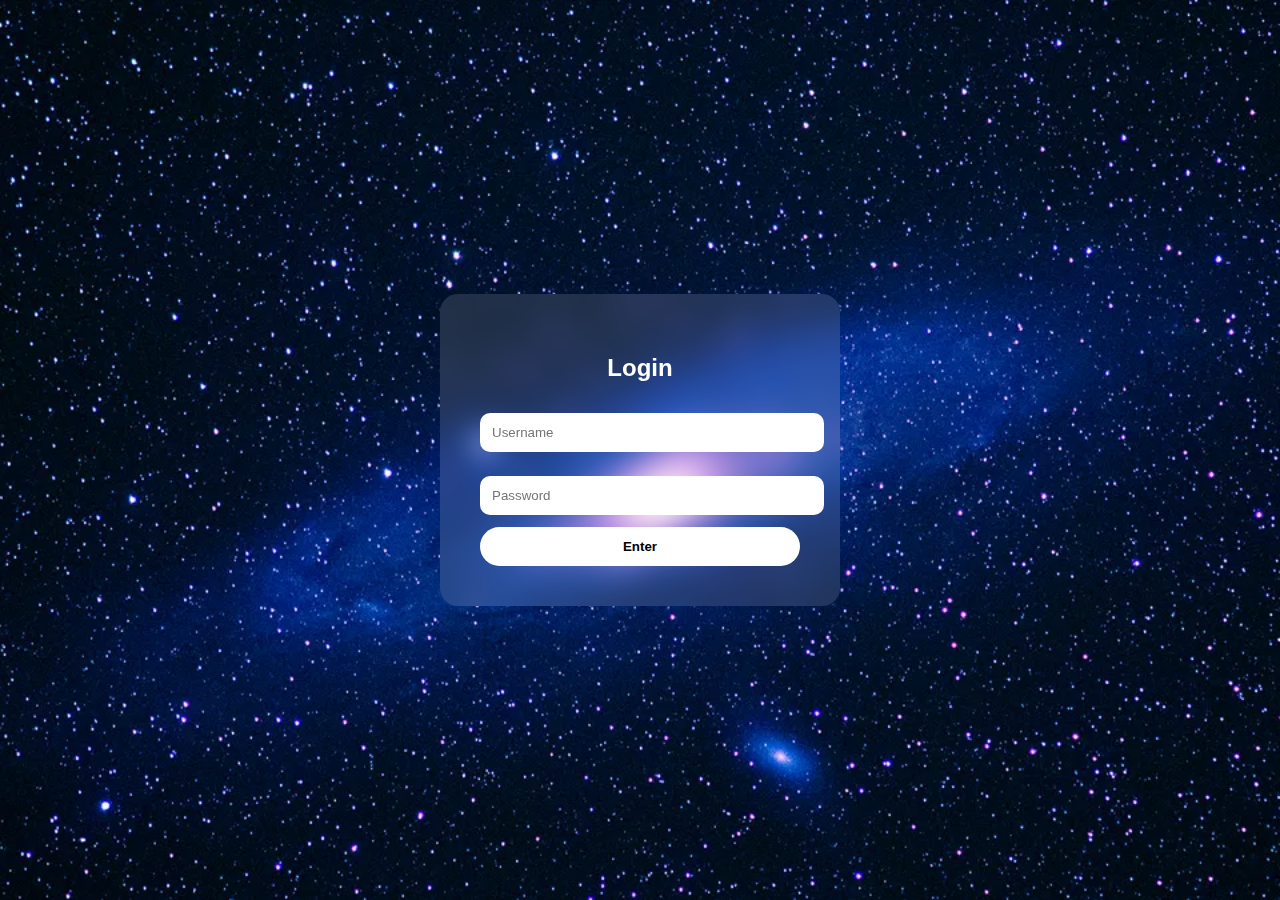
<file: letters/november.html>
<!DOCTYPE html>
<html lang="en">
<head>
<meta charset="UTF-8">

<script>
if (localStorage.getItem("isLoggedIn") !== "true") {
  window.location.href = "../login.html";
}
</script>

<title>November</title>

<style>
* {
  box-sizing: border-box;
  font-family: 'Poppins', sans-serif;
}

body {
  margin: 0;
  min-height: 100vh;
  background: linear-gradient(120deg, #0f2027, #203a43, #2c5364);
  color: #ffffff;
  display: flex;
  justify-content: center;
  align-items: center;
}

.container {
  width: 90%;
  max-width: 700px;
  padding: 40px 30px;
  border-radius: 20px;
  background: rgba(255, 255, 255, 0.12);
  backdrop-filter: blur(14px);
  box-shadow: 0 20px 40px rgba(0,0,0,0.3);
  animation: fadeUp 1.2s ease;
  text-align: center;
}

h1 {
  font-family: 'Playfair Display', serif;
  font-size: 2.6rem;
  margin-bottom: 20px;
}

#content {
  font-family: 'Playfair Display', serif;
  font-size: 1.3rem;
  line-height: 1.8;
  margin-bottom: 20px;
}

#timer {
  font-size: 0.95rem;
  opacity: 0.8;
  margin-top: 15px;
}

@keyframes fadeUp {
  from { opacity: 0; transform: translateY(40px); }
  to { opacity: 1; transform: translateY(0); }
}
</style>
</head>

<body>

<div class="container">
  <h1>November ka Gyaan😃</h1>
  <div id="content"></div>
  <p id="timer"></p>
</div>

<script>
const content = document.getElementById("content");
const timer = document.getElementById("timer");

const today = new Date();
const letterMonth = 10;
const unlockDate = new Date(today.getFullYear(), letterMonth, 1);

if (today < unlockDate) {
  content.innerHTML = `⏳ This letter will open on the 1st.
  <br>
  Chal baad mai aa.
  `;
 

  function updateTimer() {
    const diff = unlockDate - new Date();

    const d = Math.floor(diff / (1000*60*60*24));
    const h = Math.floor((diff / (1000*60*60)) % 24);
    const m = Math.floor((diff / (1000*60)) % 60);
    const s = Math.floor((diff / 1000) % 60);

    timer.innerText = `Opens in ${d}d ${h}h ${m}m ${s}s`;
  }

  updateTimer();
  setInterval(updateTimer, 1000);
} else {
  content.innerHTML = `
  “Be thankful for how far you’ve come — you’re doing better than you realize.”<br><br>
   how are youuu, OJT chalu hua kyaa???? ..<br>
  kuch bolna nhi hai , ha waise Happy Diwaliiiiii.<br>
   vacation mai gaye kya hum ghumne?? , nhi gye toh plann bana, sneha ne already char idea de diya hoga <br>
    aur kuch nhi , byeeeeeeeeeeeeeeeeeeeeeeeeeeeeeeeeeeeeee!!!
  `;
}
</script>

<script>
  window.addEventListener("load", () => {
    const duration = 10000; // 5 seconds
    const end = Date.now() + duration;

    const interval = setInterval(() => {
      if (Date.now() > end) {
        clearInterval(interval);
        return;
      }

      confetti({
        particleCount: 10,
        spread: 100,
        origin: { x: Math.random(), y: 0 },
        colors: ['#38bdf8', '#e5e7eb', '#1e293b'],
        gravity: 1.7,
        ticks: 400
      });
    }, 250);
  });
</script>

</body>
</html>
</file>
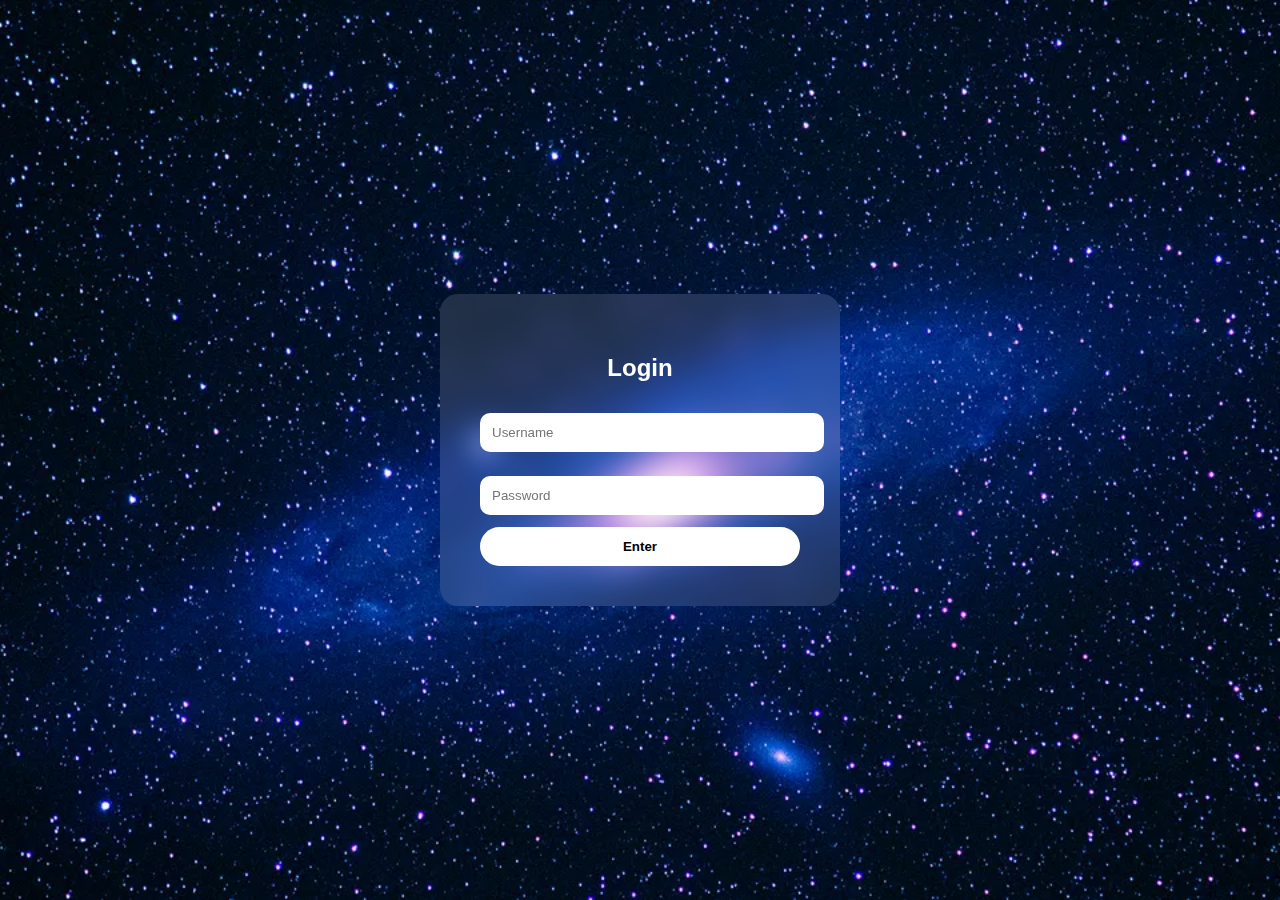
<file: letters/october.html>
<!DOCTYPE html>
<html lang="en">
<head>
<meta charset="UTF-8">

<script>
if (localStorage.getItem("isLoggedIn") !== "true") {
  window.location.href = "../login.html";
}
</script>

<title>October</title>

<style>
* {
  box-sizing: border-box;
  font-family: 'Poppins', sans-serif;
}

body {
  margin: 0;
  min-height: 100vh;
  background: linear-gradient(120deg, #0f2027, #203a43, #2c5364);
  color: #ffffff;
  display: flex;
  justify-content: center;
  align-items: center;
}

.container {
  width: 90%;
  max-width: 700px;
  padding: 40px 30px;
  border-radius: 20px;
  background: rgba(255, 255, 255, 0.12);
  backdrop-filter: blur(14px);
  box-shadow: 0 20px 40px rgba(0,0,0,0.3);
  animation: fadeUp 1.2s ease;
  text-align: center;
}

h1 {
  font-family: 'Playfair Display', serif;
  font-size: 2.6rem;
  margin-bottom: 20px;
}

#content {
  font-family: 'Playfair Display', serif;
  font-size: 1.3rem;
  line-height: 1.8;
  margin-bottom: 20px;
}

#timer {
  font-size: 0.95rem;
  opacity: 0.8;
  margin-top: 15px;
}

@keyframes fadeUp {
  from { opacity: 0; transform: translateY(40px); }
  to { opacity: 1; transform: translateY(0); }
}
</style>
</head>

<body>

<div class="container">
  <h1>October ka Gyaan😃</h1>
  <div id="content"></div>
  <p id="timer"></p>
</div>

<script>
const content = document.getElementById("content");
const timer = document.getElementById("timer");

const today = new Date();
const letterMonth = 9;
const unlockDate = new Date(today.getFullYear(), letterMonth, 1);

if (today < unlockDate) {
  content.innerHTML = `⏳ This letter will open on the 1st.
  <br>
  Chal baad mai aa.
  `;
 

  function updateTimer() {
    const diff = unlockDate - new Date();

    const d = Math.floor(diff / (1000*60*60*24));
    const h = Math.floor((diff / (1000*60*60)) % 24);
    const m = Math.floor((diff / (1000*60)) % 60);
    const s = Math.floor((diff / 1000) % 60);

    timer.innerText = `Opens in ${d}d ${h}h ${m}m ${s}s`;
  }

  updateTimer();
  setInterval(updateTimer, 1000);
} else {
  content.innerHTML = `
  “Growth can feel uncomfortable, but so does staying the same.”<br><br>
   most probably exams abhi shuru honge , all the besttt ..<br>
  sab padh liya hoga , koi bhi doubt ho sneha se puch lena, usne sem 5 top kiya hoga(predicting this in December 2025) .<br>
   ache se exam likhna , paper time pe complete karna <br>
    mera aashirvaad hai 😅, best of luckkkkkkkk!!!
  `;
}
</script>

<script>
  window.addEventListener("load", () => {
    const duration = 10000; // 5 seconds
    const end = Date.now() + duration;

    const interval = setInterval(() => {
      if (Date.now() > end) {
        clearInterval(interval);
        return;
      }

      confetti({
        particleCount: 10,
        spread: 100,
        origin: { x: Math.random(), y: 0 },
        colors: ['#38bdf8', '#e5e7eb', '#1e293b'],
        gravity: 1.7,
        ticks: 400
      });
    }, 250);
  });
</script>

</body>
</html>
</file>
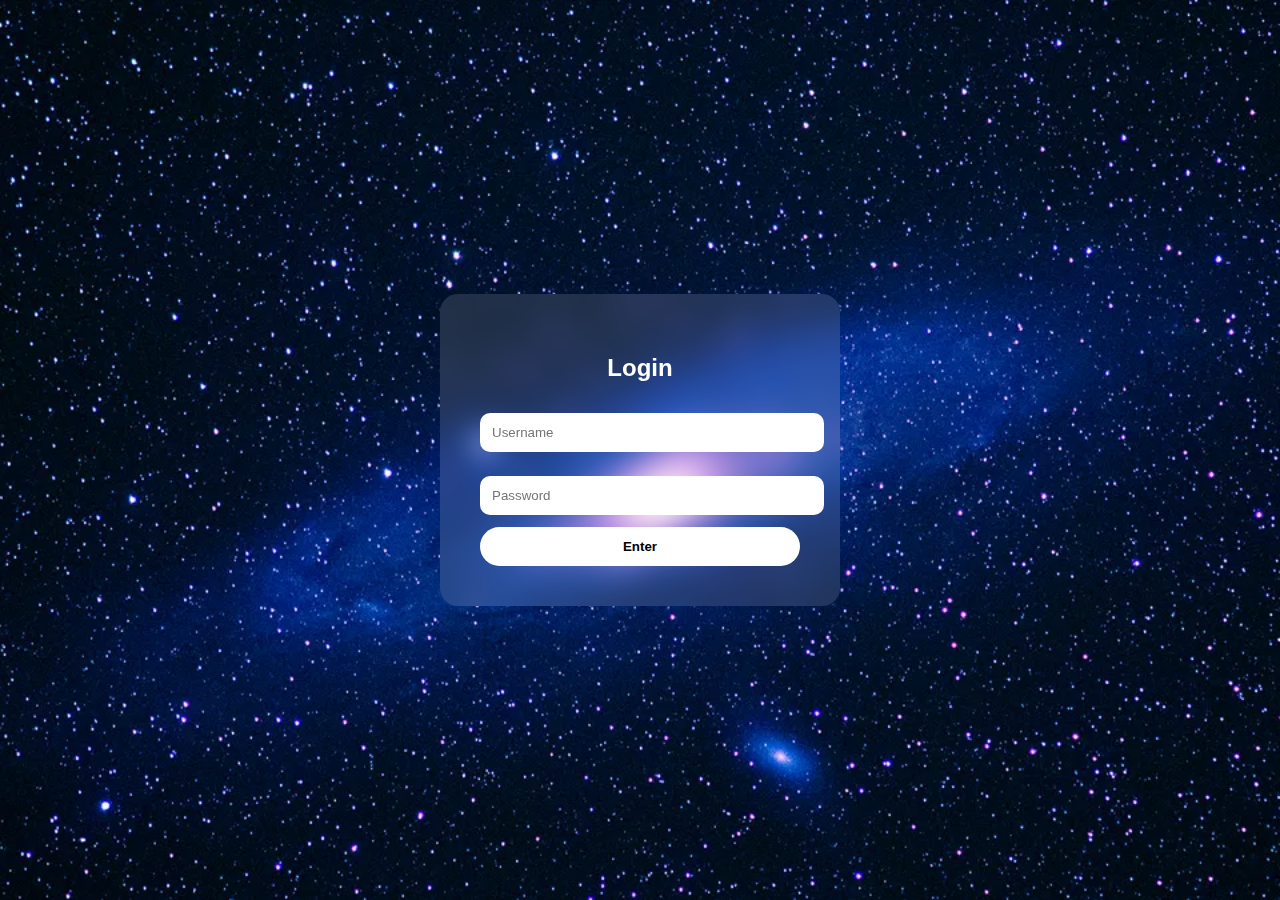
<file: letters/september.html>
<!DOCTYPE html>
<html lang="en">
<head>
<meta charset="UTF-8">

<script>
if (localStorage.getItem("isLoggedIn") !== "true") {
  window.location.href = "../login.html";
}
</script>

<title>September</title>

<style>
* {
  box-sizing: border-box;
  font-family: 'Poppins', sans-serif;
}

body {
  margin: 0;
  min-height: 100vh;
  background: linear-gradient(120deg, #0f2027, #203a43, #2c5364);
  color: #ffffff;
  display: flex;
  justify-content: center;
  align-items: center;
}

.container {
  width: 90%;
  max-width: 700px;
  padding: 40px 30px;
  border-radius: 20px;
  background: rgba(255, 255, 255, 0.12);
  backdrop-filter: blur(14px);
  box-shadow: 0 20px 40px rgba(0,0,0,0.3);
  animation: fadeUp 1.2s ease;
  text-align: center;
}

h1 {
  font-family: 'Playfair Display', serif;
  font-size: 2.6rem;
  margin-bottom: 20px;
}

#content {
  font-family: 'Playfair Display', serif;
  font-size: 1.3rem;
  line-height: 1.8;
  margin-bottom: 20px;
}

#timer {
  font-size: 0.95rem;
  opacity: 0.8;
  margin-top: 15px;
}

@keyframes fadeUp {
  from { opacity: 0; transform: translateY(40px); }
  to { opacity: 1; transform: translateY(0); }
}
</style>
</head>

<body>

<div class="container">
  <h1>September ka Gyaan😃</h1>
  <div id="content"></div>
  <p id="timer"></p>
</div>

<script>
const content = document.getElementById("content");
const timer = document.getElementById("timer");

const today = new Date();
const letterMonth = 8; 
const unlockDate = new Date(today.getFullYear(), letterMonth, 1);

if (today < unlockDate) {
  content.innerHTML = `⏳ This letter will open on the 1st.
  <br>
  Chal baad mai aa.
  `;
 

  function updateTimer() {
    const diff = unlockDate - new Date();

    const d = Math.floor(diff / (1000*60*60*24));
    const h = Math.floor((diff / (1000*60*60)) % 24);
    const m = Math.floor((diff / (1000*60)) % 60);
    const s = Math.floor((diff / 1000) % 60);

    timer.innerText = `Opens in ${d}d ${h}h ${m}m ${s}s`;
  }

  updateTimer();
  setInterval(updateTimer, 1000);
} else {
  content.innerHTML = `
  “Focus, hustle, repeat — but don’t forget to smile in between.”<br><br>
   Happy Ganesh Chaturthi🙏..<br>
   Helooooooo , how are youuuuuuuu.<br>
   tu bola tha ki ye saal bohat camp jayega , abhi tu gaya hai ya nhi pata nhi , bas AP ka practical complete kar dena , aur padhaiiiiii!!<br>
    aur kya bolu pata hi nahi😅😅, anyways byeeeeeeeeeee!!!
  `;
}
</script>

<script>
  window.addEventListener("load", () => {
    const duration = 10000; // 5 seconds
    const end = Date.now() + duration;

    const interval = setInterval(() => {
      if (Date.now() > end) {
        clearInterval(interval);
        return;
      }

      confetti({
        particleCount: 10,
        spread: 100,
        origin: { x: Math.random(), y: 0 },
        colors: ['#38bdf8', '#e5e7eb', '#1e293b'],
        gravity: 1.7,
        ticks: 400
      });
    }, 250);
  });
</script>

</body>
</html>
</file>
